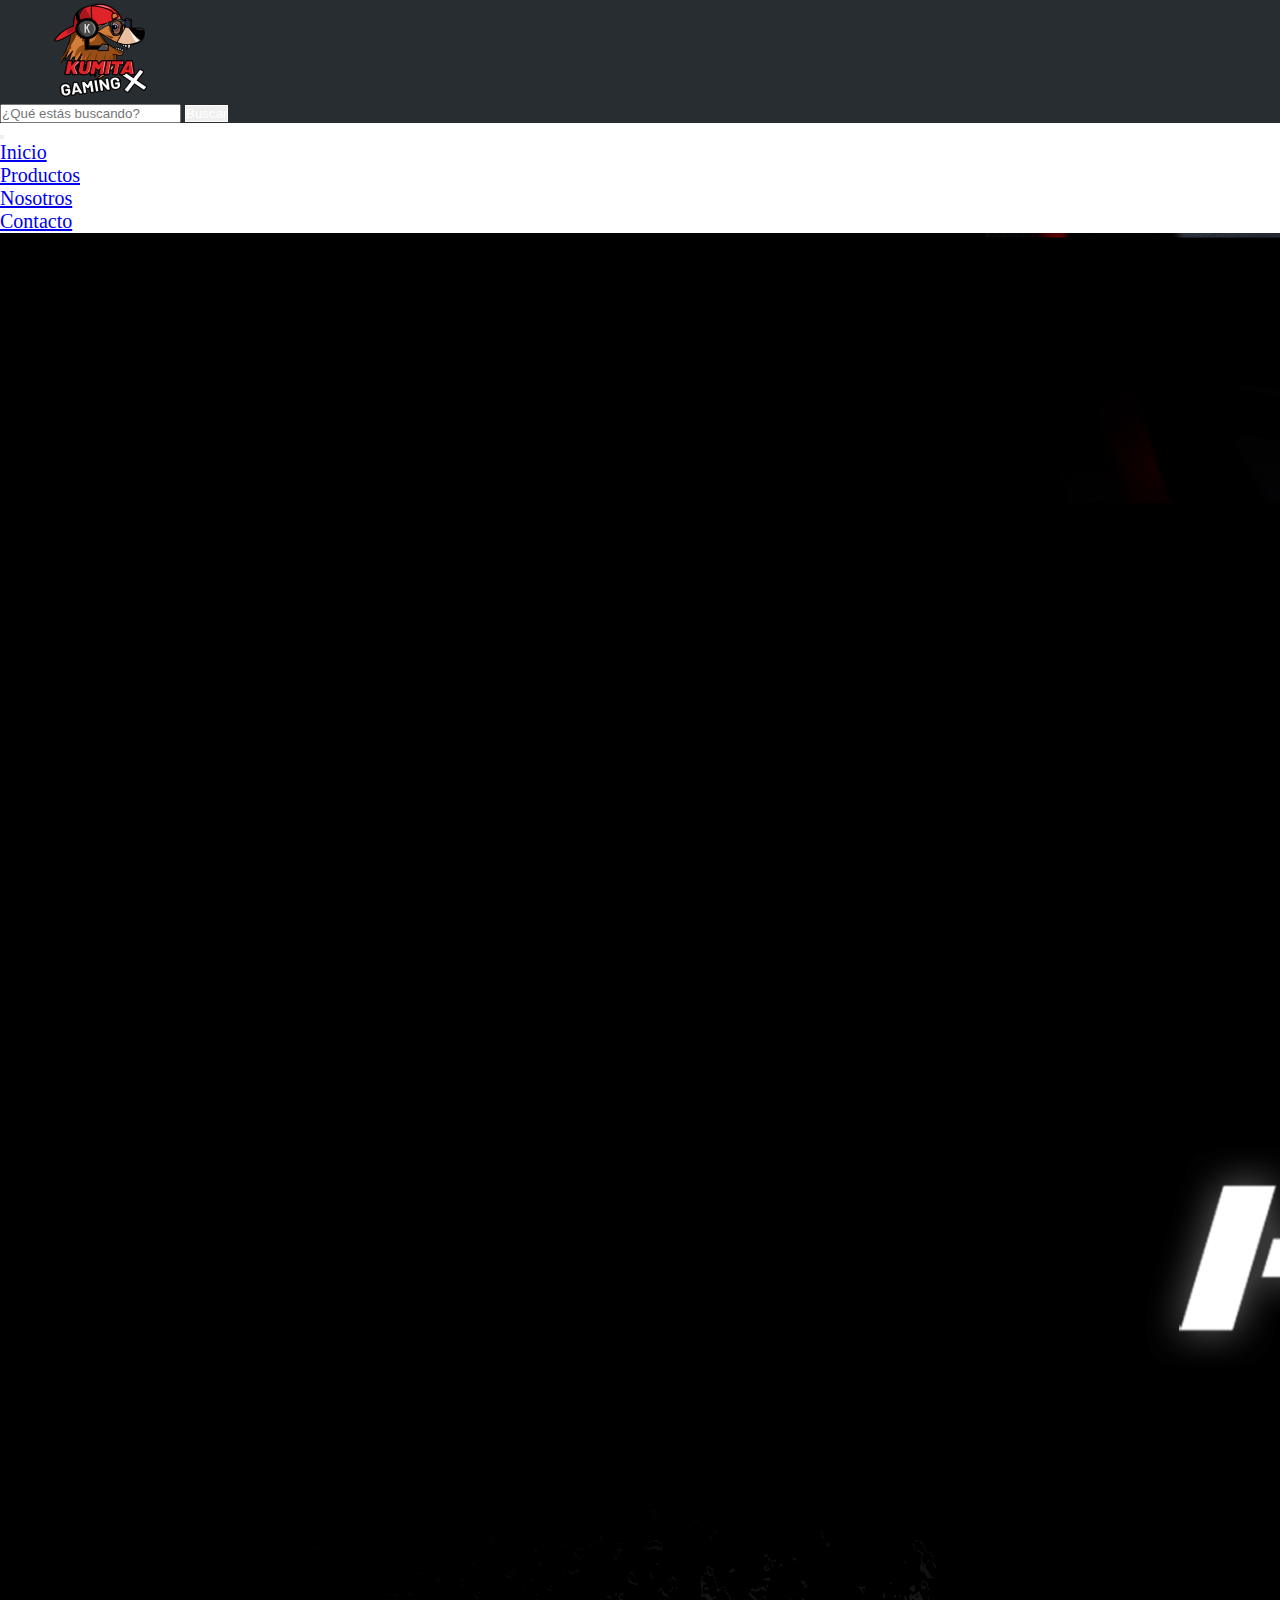
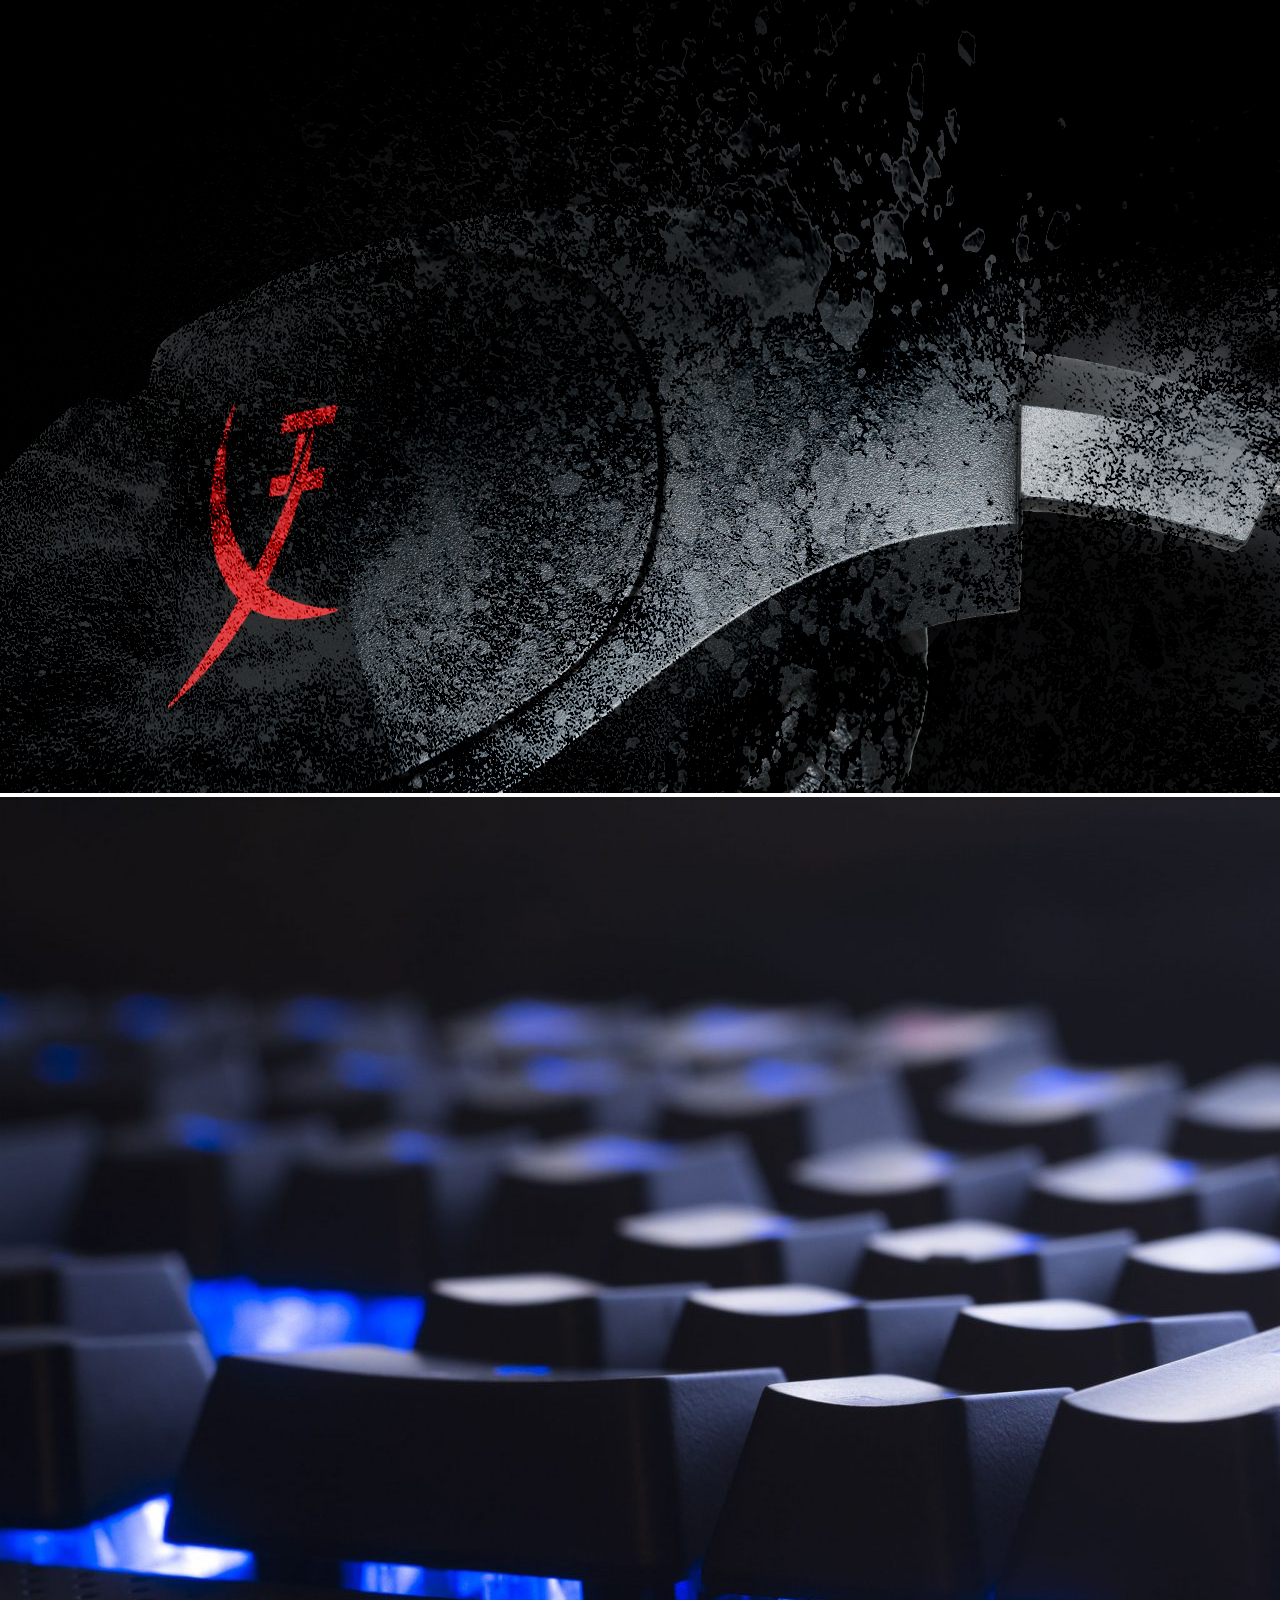
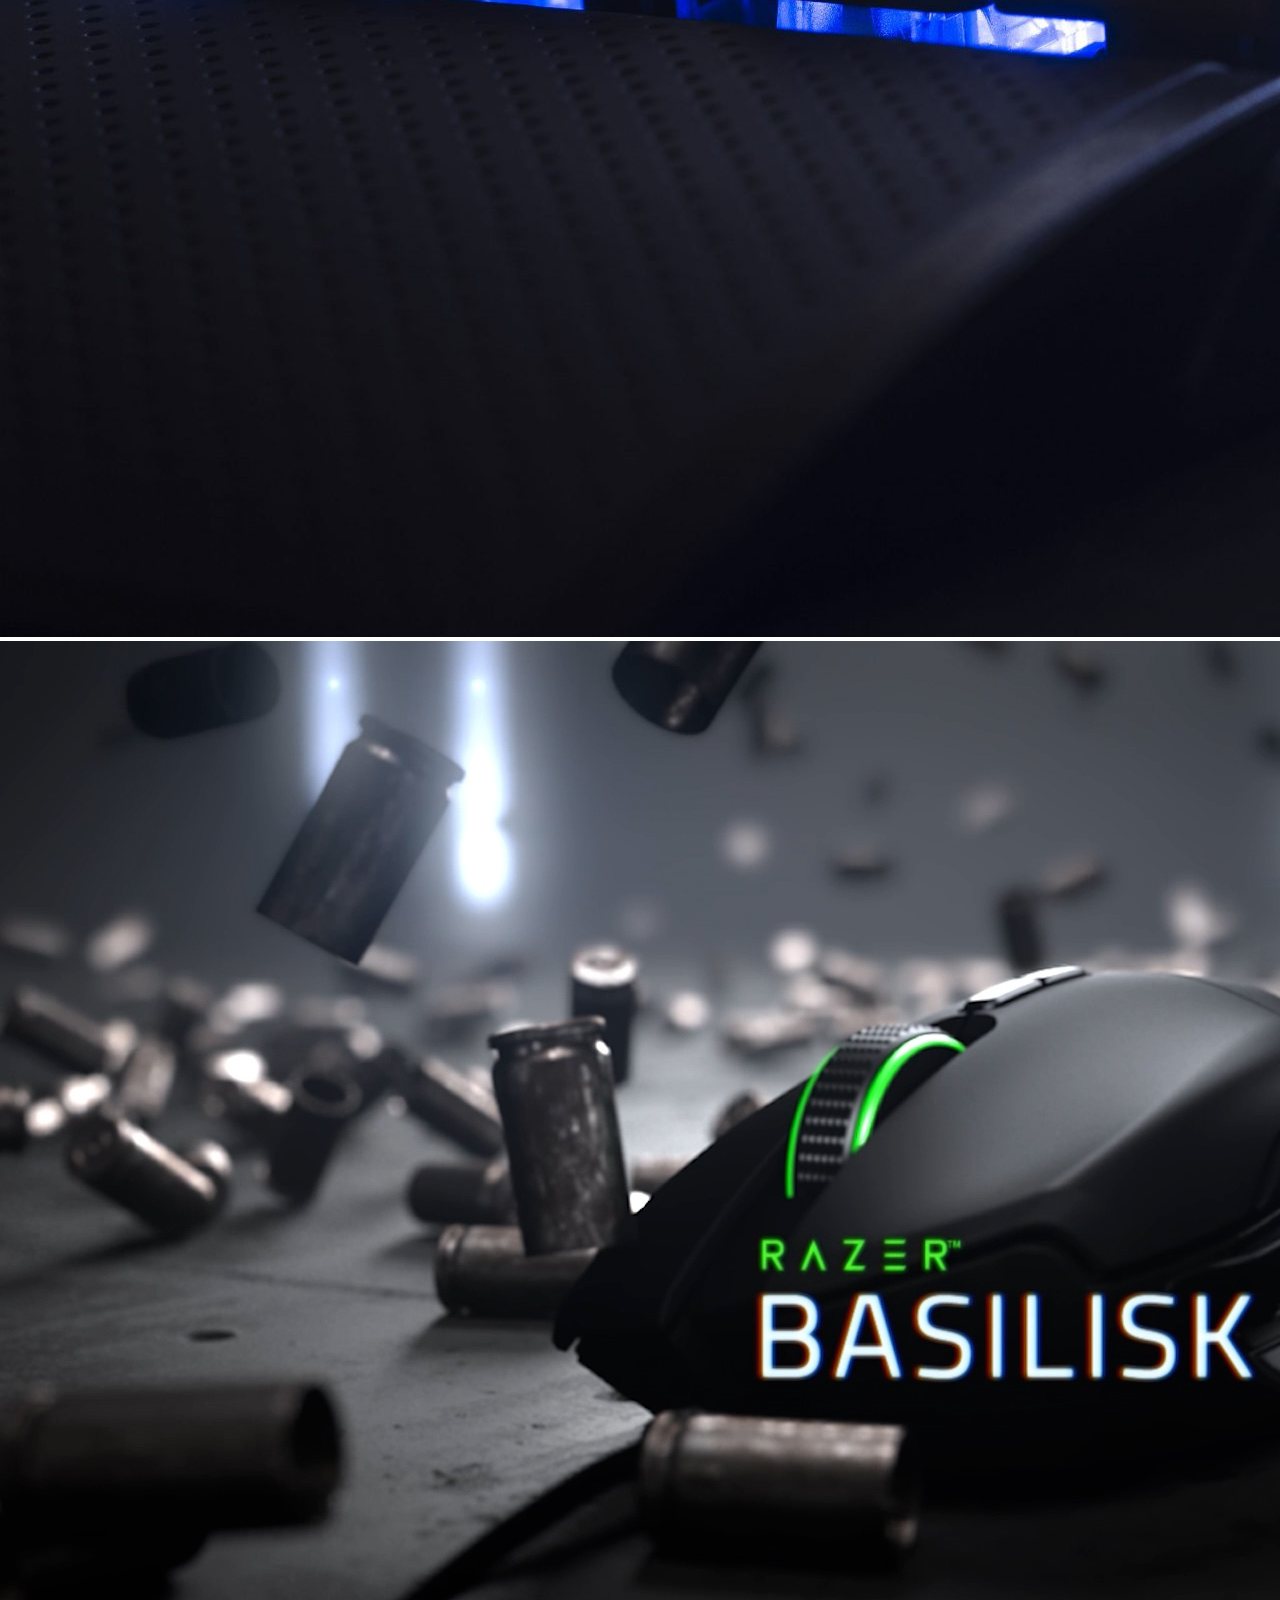
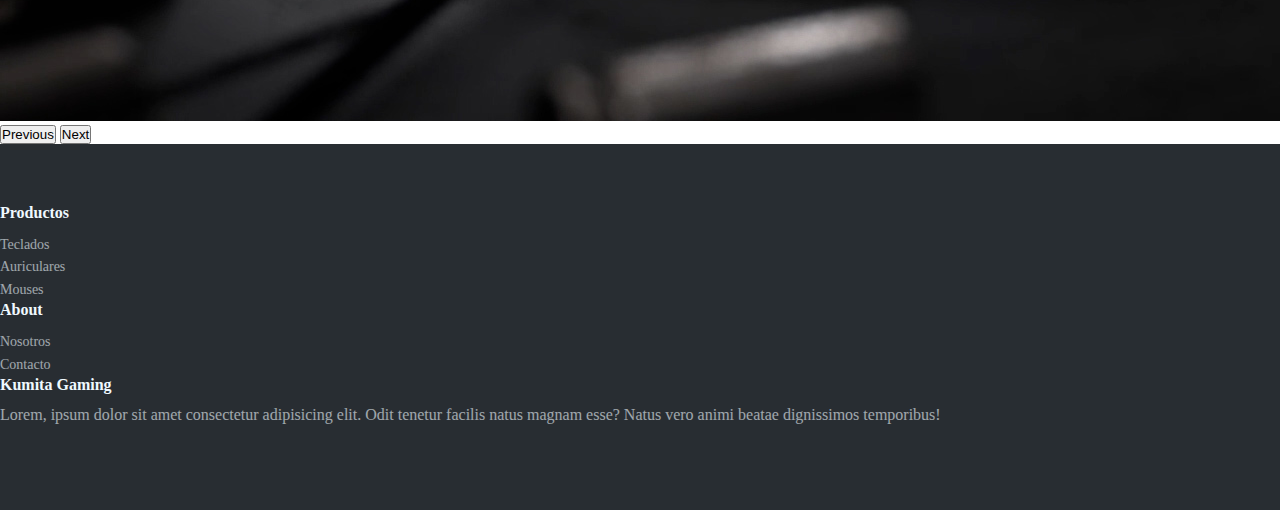
<file: index.html>
<!DOCTYPE html>
<html lang="en">
<head>
    <meta charset="UTF-8">
    <meta http-equiv="X-UA-Compatible" content="IE=edge">
    <meta name="viewport" content="width=device-width, initial-scale=1.0">
    <link href="https://cdn.jsdelivr.net/npm/bootstrap@5.1.3/dist/css/bootstrap.min.css" rel="stylesheet" integrity="sha384-1BmE4kWBq78iYhFldvKuhfTAU6auU8tT94WrHftjDbrCEXSU1oBoqyl2QvZ6jIW3" crossorigin="anonymous">
    <link rel="stylesheet" href="./css/style.css">
    <title>Kumita Gaming 🎮</title>

</head>
<body>
<header class="header">
    <nav class="navbar navbar-light gris">
        <div class="container-fluid">
            <a href="index.html">
                <img src="img/logo.png" width="100px" height="100px" alt="logo">
            </a>
          <form class="d-flex">
            <input class="form-control me-2" type="search" placeholder="¿Qué estás buscando?" aria-label="Buscar">
            <button class="btn recuadro" type="submit">Buscar</button>
          </form>
        </div>
      </nav>
      <nav class="navbar navbar-expand-lg navbar-light bg-light">
            <button class="navbar-toggler" type="button" data-bs-toggle="collapse" data-bs-target="#navbarNav" aria-controls="navbarNav" aria-expanded="false" aria-label="Toggle navigation">
            <span class="navbar-toggler-icon"></span>
            </button>
            <div class="container-fluid">
            <div class="collapse navbar-collapse centrado" id="navbarNav">
            <ul class="navbar-nav">
              <li class="nav-item ">
                <a class="nav-link" aria-current="page" onmouseover = "this.style.color = 'white'" onmouseout  = "this.style.color = '#282d32'" href="index.html">Inicio</a>
              <li class="nav-item">
            <a class="nav-link" aria-current="page"  onmouseover = "this.style.color = 'white'" onmouseout  = "this.style.color = '#282d32'"  href="productos.html">Productos</a>
          </li>
          <li class="nav-item">
            <a class="nav-link"  onmouseover = "this.style.color = 'white'" onmouseout  = "this.style.color = '#282d32'"  href="nosotros.html">Nosotros</a>
          </li>
          <li class="nav-item">
            <a class="nav-link"  onmouseover = "this.style.color = 'white'" onmouseout  = "this.style.color = '#282d32'"  href="contacto.html">Contacto</a>
          </li>
        </ul>
          </div>
        </div>

      </nav>
</header>
<main class="contenedor">
    <div id="carouselExampleInterval" class="carousel slide" data-bs-ride="carousel">
        <div class="carousel-inner">
          <div class="carousel-item active" data-bs-interval="10000">
            <img src="./img/hypex.jpg" class="d-block w-100" alt="hypex">
          </div>
          <div class="carousel-item" data-bs-interval="2000">
            <img src="./img/pc master.jpg" class="d-block w-100" alt="pc master">
          </div>
          <div class="carousel-item">
            <img src="./img/razer.jpg" class="d-block w-100" alt="razer">
          </div>
        </div>
        <button class="carousel-control-prev" type="button" data-bs-target="#carouselExampleInterval" data-bs-slide="prev">
          <span class="carousel-control-prev-icon" aria-hidden="true"></span>
          <span class="visually-hidden">Previous</span>
        </button>
        <button class="carousel-control-next" type="button" data-bs-target="#carouselExampleInterval" data-bs-slide="next">
          <span class="carousel-control-next-icon" aria-hidden="true"></span>
          <span class="visually-hidden">Next</span>
        </button>
      </div>
</main>
<div class="footer-dark">
  <footer>
      <div class="container">
          <div class="row">
              <div class="col-sm-6 col-md-3 item">
                  <h3>Productos</h3>
                  <ul>
                      <li><a href="#">Teclados</a></li>
                      <li><a href="#">Auriculares</a></li>
                      <li><a href="#">Mouses</a></li>
                  </ul>
              </div>
              <div class="col-sm-6 col-md-3 item">
                  <h3>About</h3>
                  <ul>
                    <li><a href="nosotros.html">Nosotros</a></li>
                    <li><a href="contacto.html">Contacto</a></li>
                </ul>
              </div>
              <div class="col-md-6 item text">
                  <h3>Kumita Gaming</h3>
                  <p>Lorem, ipsum dolor sit amet consectetur adipisicing elit. Odit tenetur facilis natus magnam esse? Natus vero animi beatae dignissimos temporibus!</p>
              </div>
          </div>
      </div>
  </footer>
</div>

    <script src="https://cdn.jsdelivr.net/npm/@popperjs/core@2.10.2/dist/umd/popper.min.js" integrity="sha384-7+zCNj/IqJ95wo16oMtfsKbZ9ccEh31eOz1HGyDuCQ6wgnyJNSYdrPa03rtR1zdB" crossorigin="anonymous"></script>
    <script src="https://cdn.jsdelivr.net/npm/bootstrap@5.1.3/dist/js/bootstrap.min.js" integrity="sha384-QJHtvGhmr9XOIpI6YVutG+2QOK9T+ZnN4kzFN1RtK3zEFEIsxhlmWl5/YESvpZ13" crossorigin="anonymous"></script>
</body>
</html>
</file>
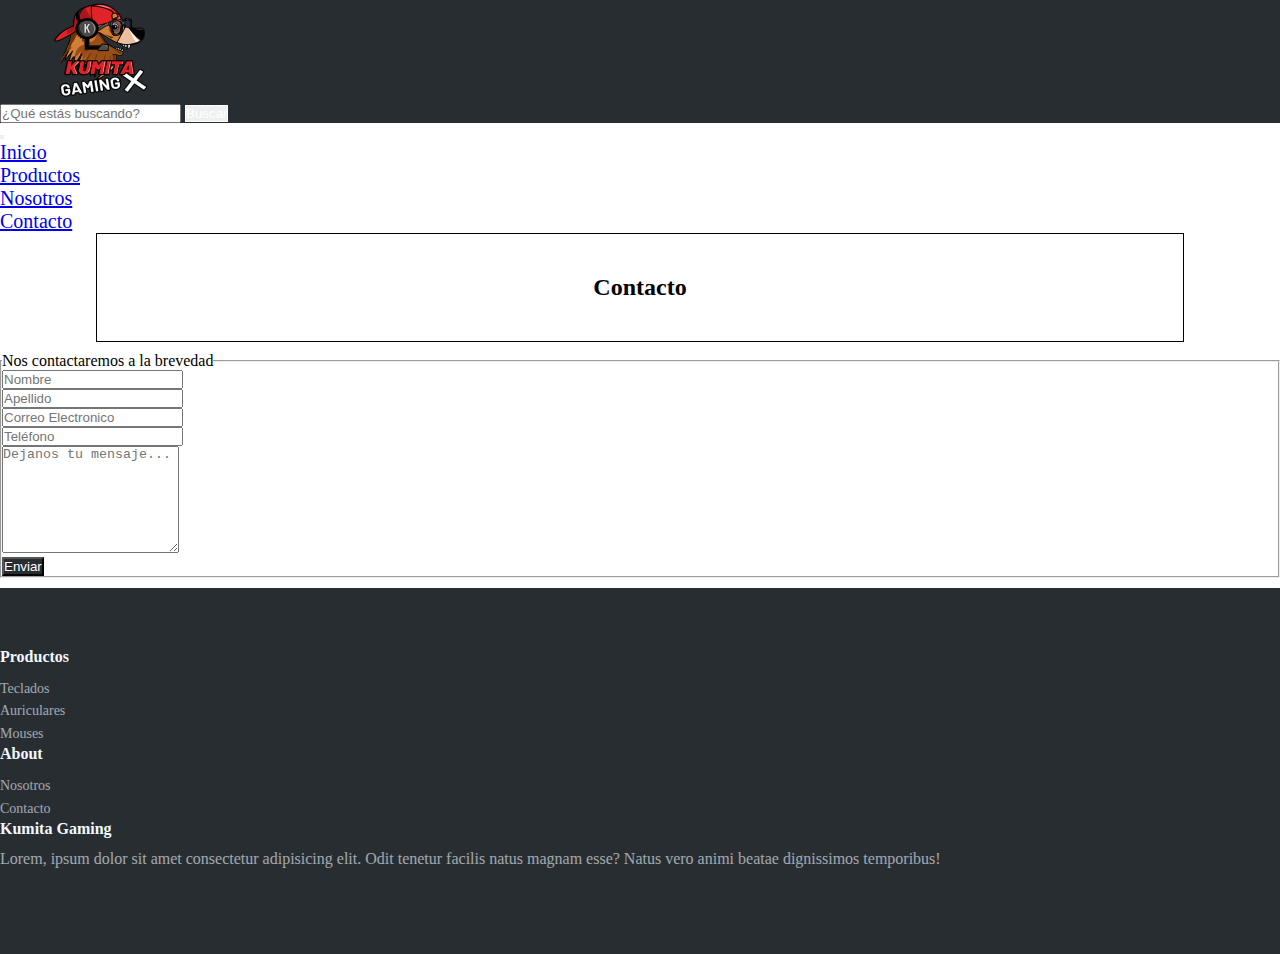
<file: contacto.html>
<!DOCTYPE html>
<html lang="en">
<head>
    <meta charset="UTF-8">
    <meta http-equiv="X-UA-Compatible" content="IE=edge">
    <meta name="viewport" content="width=device-width, initial-scale=1.0">
    <link href="https://cdn.jsdelivr.net/npm/bootstrap@5.1.3/dist/css/bootstrap.min.css" rel="stylesheet" integrity="sha384-1BmE4kWBq78iYhFldvKuhfTAU6auU8tT94WrHftjDbrCEXSU1oBoqyl2QvZ6jIW3" crossorigin="anonymous">
    <link rel="stylesheet" href="./css/style.css">
    <title>Kumita Gaming 🎮</title>

</head>
<body>
<header class="header">
  <nav class="navbar navbar-light gris">
    <div class="container-fluid">
        <a href="index.html">
            <img src="img/logo.png" width="100px" height="100px" alt="logo">
        </a>
      <form class="d-flex">
        <input class="form-control me-2" type="search" placeholder="¿Qué estás buscando?" aria-label="Buscar">
        <button class="btn recuadro" type="submit">Buscar</button>
      </form>
    </div>
  </nav>
  <nav class="navbar navbar-expand-lg navbar-light bg-light">
        <button class="navbar-toggler" type="button" data-bs-toggle="collapse" data-bs-target="#navbarNav" aria-controls="navbarNav" aria-expanded="false" aria-label="Toggle navigation">
        <span class="navbar-toggler-icon"></span>
        </button>
        <div class="container-fluid">
        <div class="collapse navbar-collapse centrado" id="navbarNav">
          <ul class="navbar-nav">
            <li class="nav-item">
              <a class="nav-link" aria-current="page" onmouseover = "this.style.color = 'white'" onmouseout  = "this.style.color = '#282d32'" href="index.html">Inicio</a>
            <li class="nav-item">
          <a class="nav-link" aria-current="page"  onmouseover = "this.style.color = 'white'" onmouseout  = "this.style.color = '#282d32'"  href="productos.html">Productos</a>
        </li>
        <li class="nav-item">
          <a class="nav-link"  onmouseover = "this.style.color = 'white'" onmouseout  = "this.style.color = '#282d32'"  href="nosotros.html">Nosotros</a>
        </li>
        <li class="nav-item">
          <a class="nav-link"  onmouseover = "this.style.color = 'white'" onmouseout  = "this.style.color = '#282d32'"  href="contacto.html">Contacto</a>
        </li>
      </ul>
      </div>
    </div>

  </nav>
</header>
<main>
  <section class="seccion">
    <h2>
        Contacto
    </h2>
  </section>
  <section class="form">
    <div class="container">
      <div class="row">
        <div class="col-md-12">
          <div class="well well-sm">
            <form class="form-horizontal" method="post">
              <fieldset>
                <legend class="text-center header">Nos contactaremos a la brevedad</legend>
                  <div class="form-group">
                     <span class="col-md-1 col-md-offset-2 text-center"><i class="fa fa-user bigicon"></i></span>
                        <div class="col-md-8">
                          <input id="fname" name="name" type="text" placeholder="Nombre" class="form-control">
                        </div>
                  </div>
                  <div class="form-group">
                    <span class="col-md-1 col-md-offset-2 text-center"><i class="fa fa-user bigicon"></i></span>
                      <div class="col-md-8">
                        <input id="lname" name="name" type="text" placeholder="Apellido" class="form-control">
                      </div>
                  </div>
                  <div class="form-group">
                    <span class="col-md-1 col-md-offset-2 text-center"><i class="fa fa-envelope-o bigicon"></i></span>
                      <div class="col-md-8">
                        <input id="email" name="email" type="email" placeholder="Correo Electronico " class="form-control">
                      </div>
                  </div>
                  <div class="form-group">
                    <span class="col-md-1 col-md-offset-2 text-center"><i class="fa fa-phone-square bigicon"></i></span>
                      <div class="col-md-8">
                        <input id="phone" name="phone" type="number" placeholder="Teléfono" class="form-control">
                      </div>
                  </div>
                  <div class="form-group">
                    <span class="col-md-1 col-md-offset-2 text-center"><i class="fa fa-pencil-square-o bigicon"></i></span>
                      <div class="col-md-8">
                        <textarea class="form-control" id="message" name="message" placeholder="Dejanos tu mensaje..." rows="7"></textarea>
                      </div>
                  </div>
                  <div class="form-group">
                    <div class="col-md-12 text-center">
                      <button type="submit" class="btn btn-lg boton">Enviar</button>
                    </div>
                  </div>
              </fieldset>
            </form>
          </div>
        </div>
    </div>
</div>
</section>
</main>
<div class="footer-dark">
    <footer>
        <div class="container">
            <div class="row">
                <div class="col-sm-6 col-md-3 item">
                    <h3>Productos</h3>
                    <ul>
                        <li><a href="#">Teclados</a></li>
                        <li><a href="#">Auriculares</a></li>
                        <li><a href="#">Mouses</a></li>
                    </ul>
                </div>
                <div class="col-sm-6 col-md-3 item">
                    <h3>About</h3>
                    <ul>
                      <li><a href="nosotros.html">Nosotros</a></li>
                      <li><a href="contacto.html">Contacto</a></li>
                  </ul>
                </div>
                <div class="col-md-6 item text">
                    <h3>Kumita Gaming</h3>
                    <p>Lorem, ipsum dolor sit amet consectetur adipisicing elit. Odit tenetur facilis natus magnam esse? Natus vero animi beatae dignissimos temporibus!</p>
                </div>
            </div>
        </div>
    </footer>
</div>

    <script src="https://cdn.jsdelivr.net/npm/@popperjs/core@2.10.2/dist/umd/popper.min.js" integrity="sha384-7+zCNj/IqJ95wo16oMtfsKbZ9ccEh31eOz1HGyDuCQ6wgnyJNSYdrPa03rtR1zdB" crossorigin="anonymous"></script>
    <script src="https://cdn.jsdelivr.net/npm/bootstrap@5.1.3/dist/js/bootstrap.min.js" integrity="sha384-QJHtvGhmr9XOIpI6YVutG+2QOK9T+ZnN4kzFN1RtK3zEFEIsxhlmWl5/YESvpZ13" crossorigin="anonymous"></script>
</body>
</html>
</file>
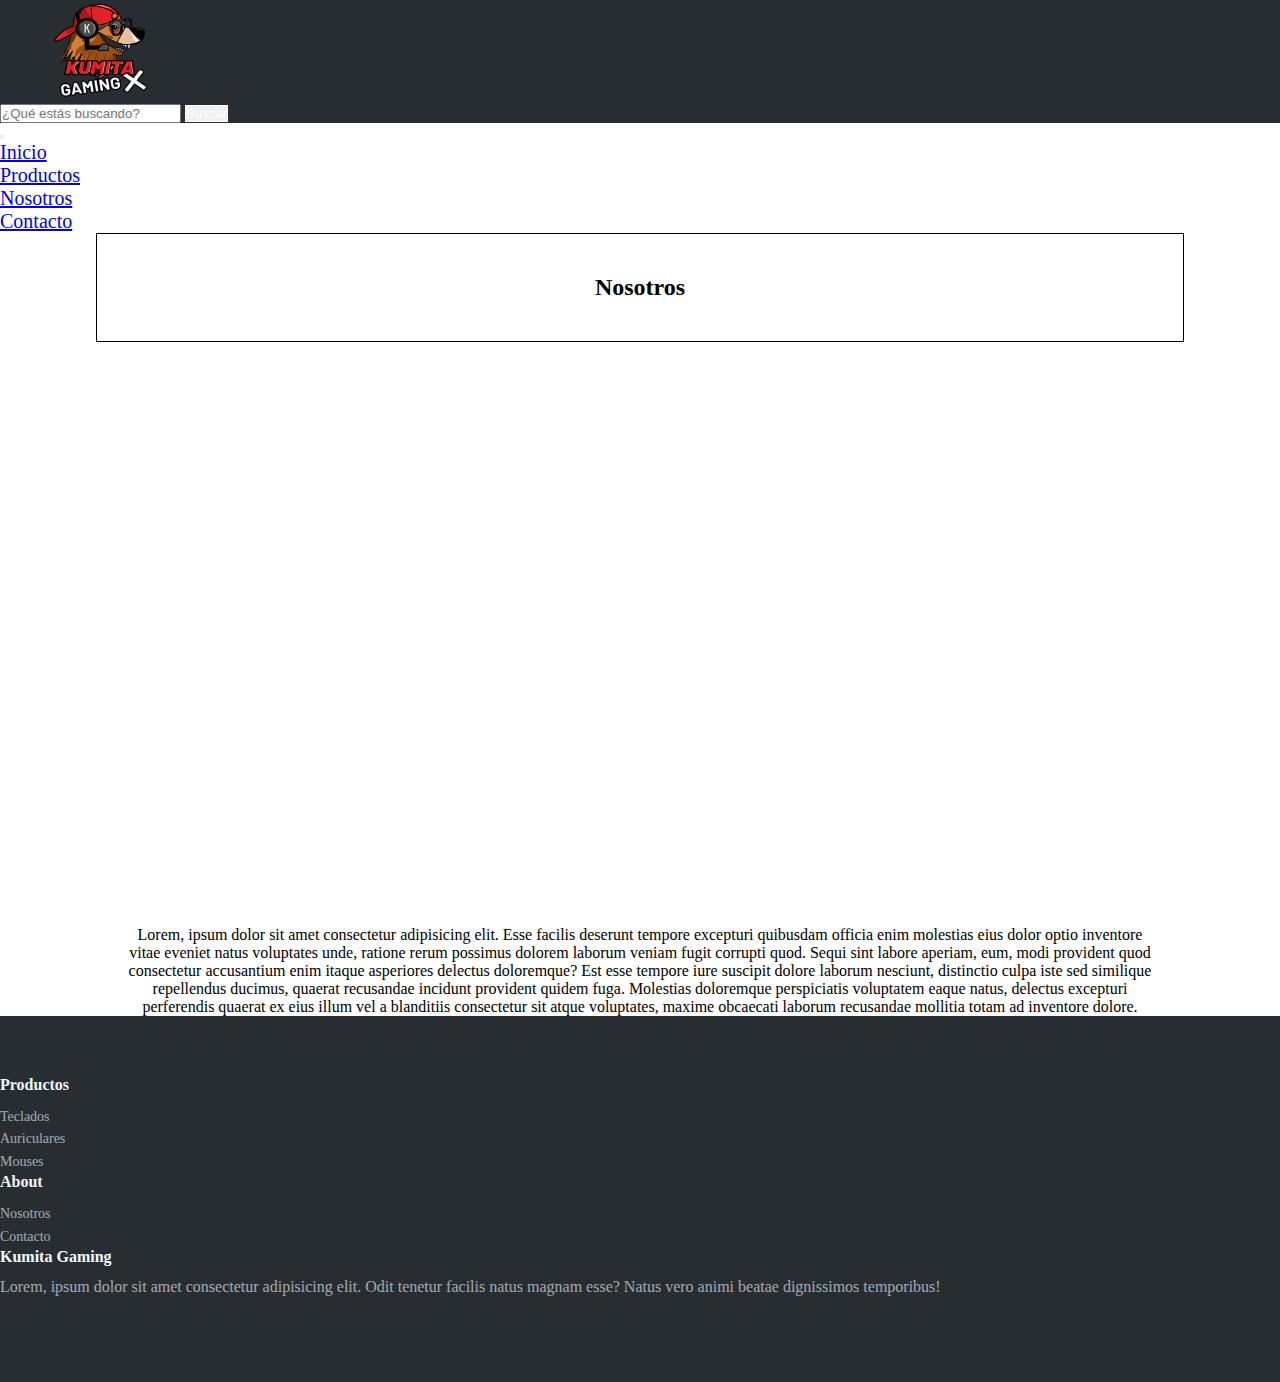
<file: nosotros.html>
<!DOCTYPE html>
<html lang="en">
<head>
    <meta charset="UTF-8">
    <meta http-equiv="X-UA-Compatible" content="IE=edge">
    <meta name="viewport" content="width=device-width, initial-scale=1.0">
    <link href="https://cdn.jsdelivr.net/npm/bootstrap@5.1.3/dist/css/bootstrap.min.css" rel="stylesheet" integrity="sha384-1BmE4kWBq78iYhFldvKuhfTAU6auU8tT94WrHftjDbrCEXSU1oBoqyl2QvZ6jIW3" crossorigin="anonymous">
    <link rel="stylesheet" href="./css/style.css">
    <title>Kumita Gaming 🎮</title>

</head>
<body>
<header class="header">
  <nav class="navbar navbar-light gris">
    <div class="container-fluid">
        <a href="index.html">
            <img src="img/logo.png" width="100px" height="100px" alt="logo">
        </a>
      <form class="d-flex">
        <input class="form-control me-2" type="search" placeholder="¿Qué estás buscando?" aria-label="Buscar">
        <button class="btn recuadro" type="submit">Buscar</button>
      </form>
    </div>
  </nav>
  <nav class="navbar navbar-expand-lg navbar-light bg-light">
        <button class="navbar-toggler" type="button" data-bs-toggle="collapse" data-bs-target="#navbarNav" aria-controls="navbarNav" aria-expanded="false" aria-label="Toggle navigation">
        <span class="navbar-toggler-icon"></span>
        </button>
        <div class="container-fluid">
        <div class="collapse navbar-collapse centrado" id="navbarNav">
          <ul class="navbar-nav">
            <li class="nav-item">
              <a class="nav-link" aria-current="page" onmouseover = "this.style.color = 'white'" onmouseout  = "this.style.color = '#282d32'" href="index.html">Inicio</a>
            <li class="nav-item">
          <a class="nav-link" aria-current="page"  onmouseover = "this.style.color = 'white'" onmouseout  = "this.style.color = '#282d32'"  href="productos.html">Productos</a>
        </li>
        <li class="nav-item">
          <a class="nav-link"  onmouseover = "this.style.color = 'white'" onmouseout  = "this.style.color = '#282d32'"  href="nosotros.html">Nosotros</a>
        </li>
        <li class="nav-item">
          <a class="nav-link"  onmouseover = "this.style.color = 'white'" onmouseout  = "this.style.color = '#282d32'"  href="contacto.html">Contacto</a>
        </li>
      </ul>
      </div>
    </div>

  </nav>
</header>
<main>
  <section class="seccion">
    <h2>
        Nosotros
    </h2>
</section>
  <section class="video">
    <iframe width="1000" height="500" src="https://www.youtube.com/embed/wvB9IiZ_0s8" title="YouTube video player" frameborder="0" allow="accelerometer; autoplay; clipboard-write; encrypted-media; gyroscope; picture-in-picture" allowfullscreen></iframe>
  </section>
  <section class="texto">
    <p>
      Lorem, ipsum dolor sit amet consectetur adipisicing elit. Esse facilis deserunt tempore excepturi quibusdam officia enim molestias eius dolor optio inventore vitae eveniet natus voluptates unde, ratione rerum possimus dolorem laborum veniam fugit corrupti quod. Sequi sint labore aperiam, eum, modi provident quod consectetur accusantium enim itaque asperiores delectus doloremque? Est esse tempore iure suscipit dolore laborum nesciunt, distinctio culpa iste sed similique repellendus ducimus, quaerat recusandae incidunt provident quidem fuga. Molestias doloremque perspiciatis voluptatem eaque natus, delectus excepturi perferendis quaerat ex eius illum vel a blanditiis consectetur sit atque voluptates, maxime obcaecati laborum recusandae mollitia totam ad inventore dolore.
    </p>
  </section>
</main>
<div class="footer-dark">
    <footer>
        <div class="container">
            <div class="row">
                <div class="col-sm-6 col-md-3 item">
                    <h3>Productos</h3>
                    <ul>
                        <li><a href="#">Teclados</a></li>
                        <li><a href="#">Auriculares</a></li>
                        <li><a href="#">Mouses</a></li>
                    </ul>
                </div>
                <div class="col-sm-6 col-md-3 item">
                    <h3>About</h3>
                    <ul>
                      <li><a href="nosotros.html">Nosotros</a></li>
                      <li><a href="contacto.html">Contacto</a></li>
                  </ul>
                </div>
                <div class="col-md-6 item text">
                    <h3>Kumita Gaming</h3>
                    <p>Lorem, ipsum dolor sit amet consectetur adipisicing elit. Odit tenetur facilis natus magnam esse? Natus vero animi beatae dignissimos temporibus!</p>
                </div>
            </div>
        </div>
    </footer>
</div>

    <script src="https://cdn.jsdelivr.net/npm/@popperjs/core@2.10.2/dist/umd/popper.min.js" integrity="sha384-7+zCNj/IqJ95wo16oMtfsKbZ9ccEh31eOz1HGyDuCQ6wgnyJNSYdrPa03rtR1zdB" crossorigin="anonymous"></script>
    <script src="https://cdn.jsdelivr.net/npm/bootstrap@5.1.3/dist/js/bootstrap.min.js" integrity="sha384-QJHtvGhmr9XOIpI6YVutG+2QOK9T+ZnN4kzFN1RtK3zEFEIsxhlmWl5/YESvpZ13" crossorigin="anonymous"></script>
</body>
</html>
</file>
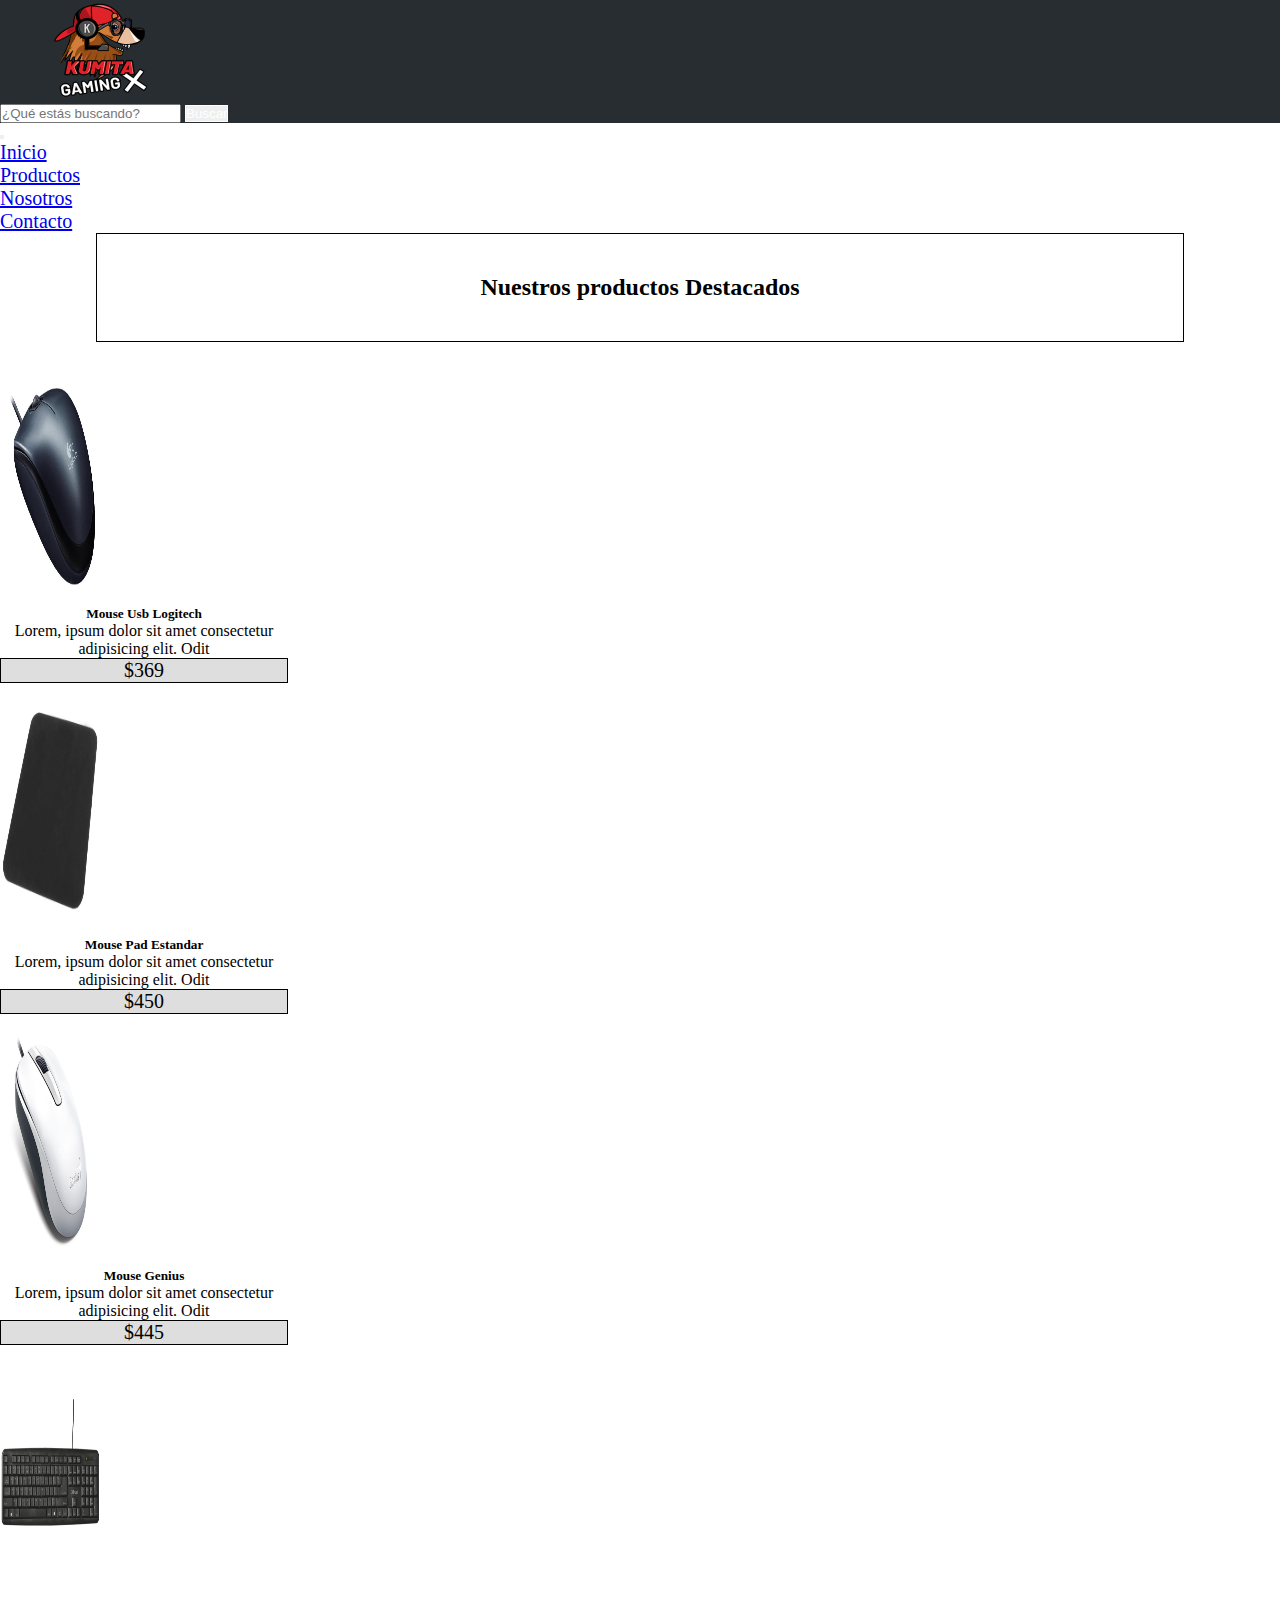
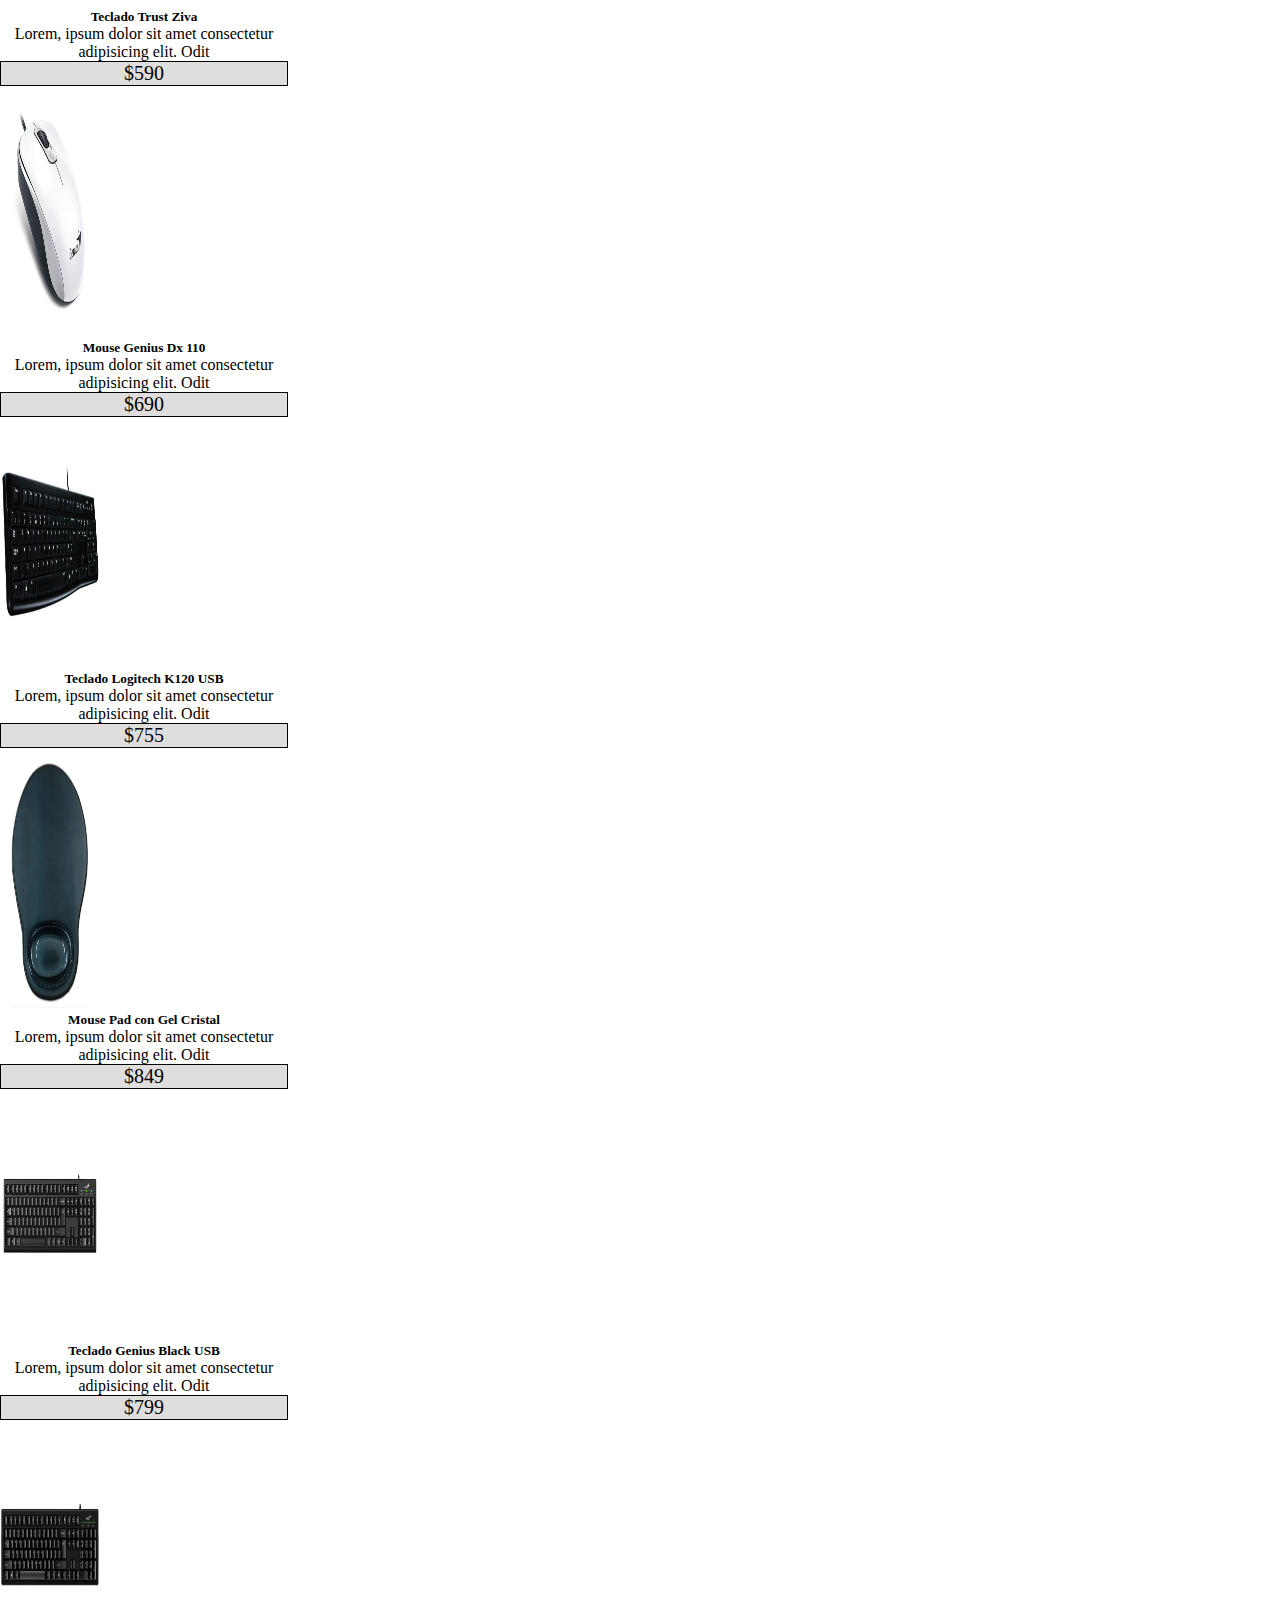
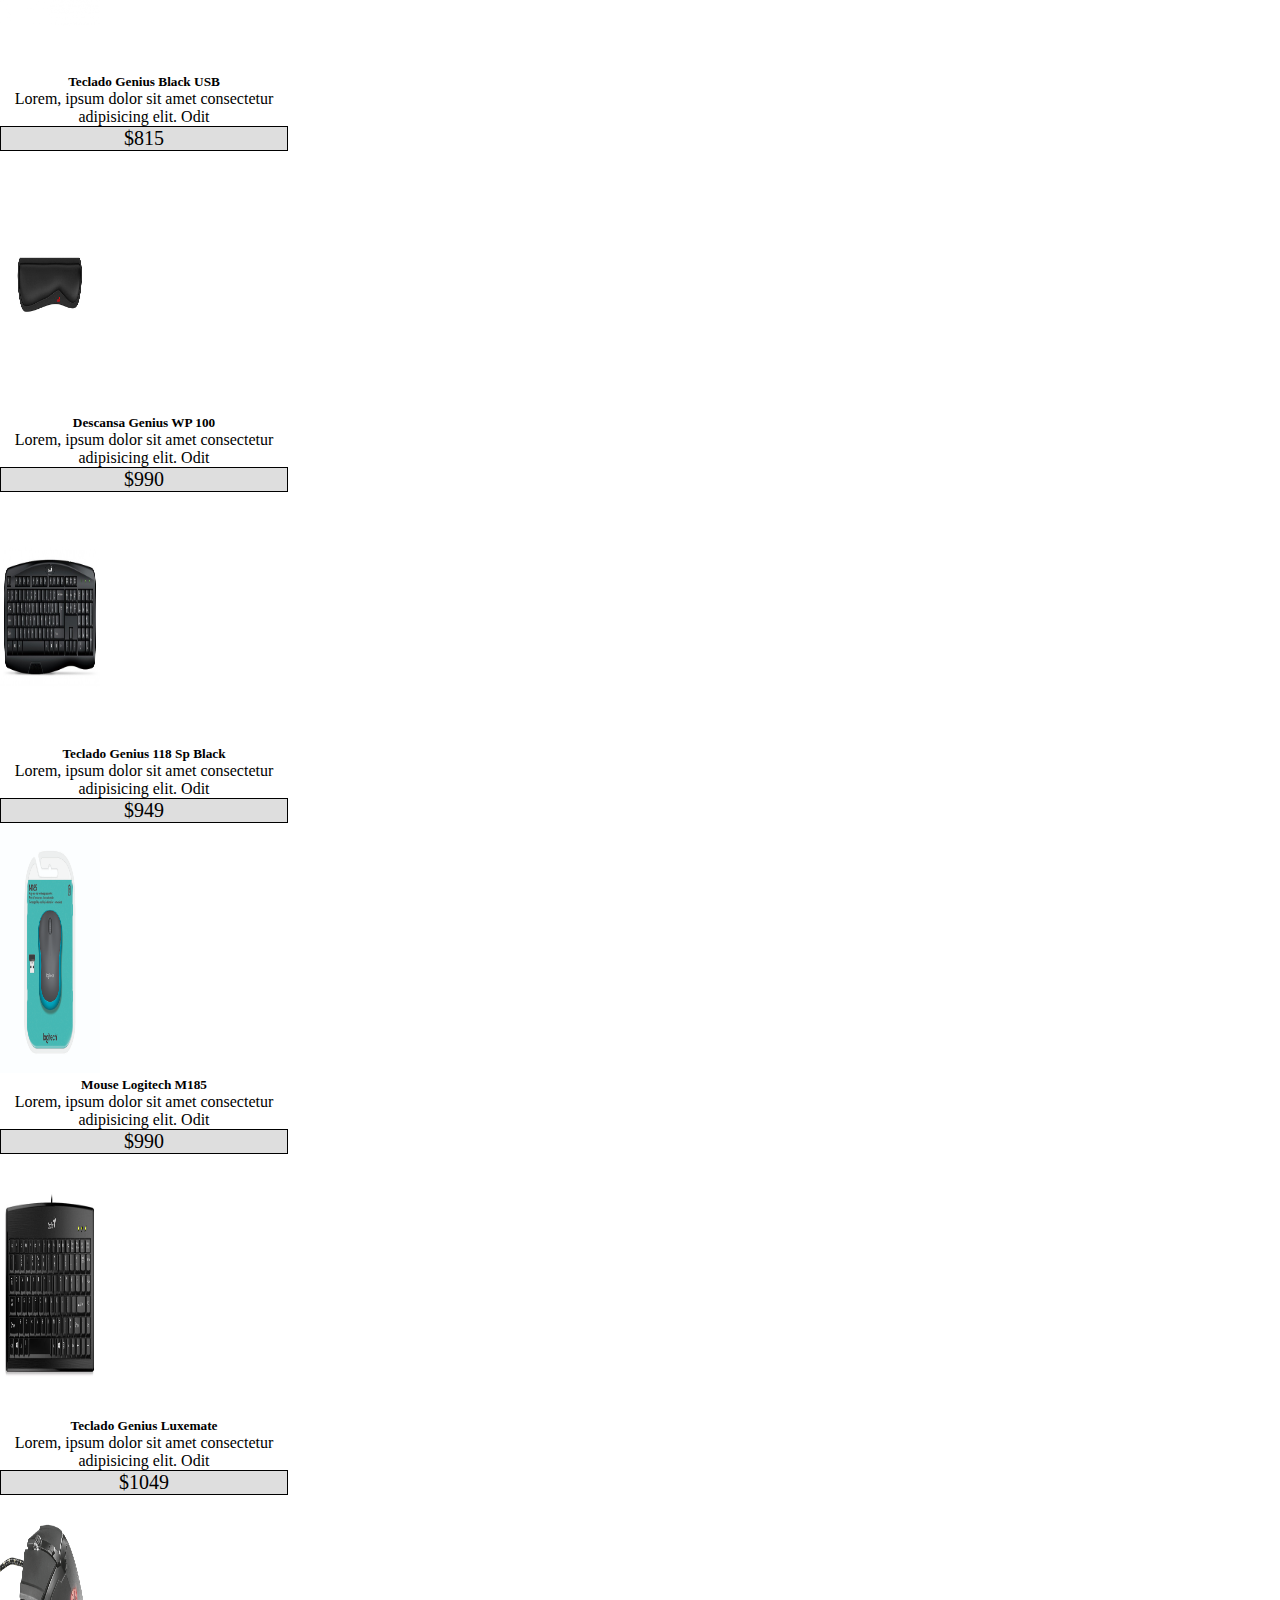
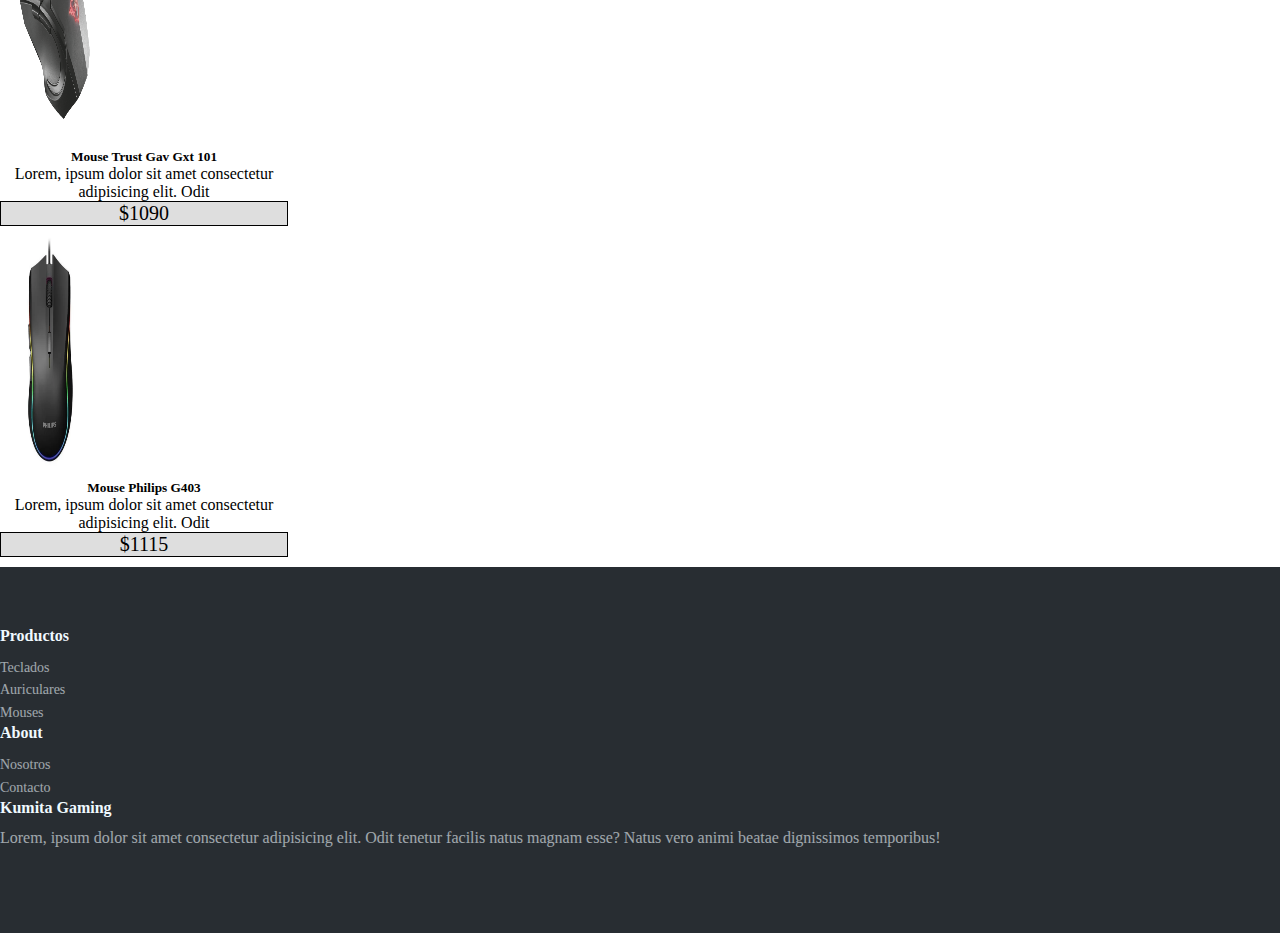
<file: productos.html>
<!DOCTYPE html>
<html lang="en">
<head>
    <meta charset="UTF-8">
    <meta http-equiv="X-UA-Compatible" content="IE=edge">
    <meta name="viewport" content="width=device-width, initial-scale=1.0">
    <link href="https://cdn.jsdelivr.net/npm/bootstrap@5.1.3/dist/css/bootstrap.min.css" rel="stylesheet" integrity="sha384-1BmE4kWBq78iYhFldvKuhfTAU6auU8tT94WrHftjDbrCEXSU1oBoqyl2QvZ6jIW3" crossorigin="anonymous">
    <link rel="stylesheet" href="./css/style.css">
    <title>Kumita Gaming 🎮</title>

</head>
<body>
<header class="header">
  <nav class="navbar navbar-light gris">
    <div class="container-fluid">
        <a href="index.html">
            <img src="img/logo.png" width="100px" height="100px" alt="logo">
        </a>
      <form class="d-flex">
        <input class="form-control me-2" type="search" placeholder="¿Qué estás buscando?" aria-label="Buscar">
        <button class="btn recuadro" type="submit">Buscar</button>
      </form>
    </div>
  </nav>
  <nav class="navbar navbar-expand-lg navbar-light bg-light">
        <button class="navbar-toggler" type="button" data-bs-toggle="collapse" data-bs-target="#navbarNav" aria-controls="navbarNav" aria-expanded="false" aria-label="Toggle navigation">
        <span class="navbar-toggler-icon"></span>
        </button>
        <div class="container-fluid">
        <div class="collapse navbar-collapse centrado"  id="navbarNav">
            <ul class="navbar-nav">
              <li class="nav-item">
                <a class="nav-link" aria-current="page" onmouseover = "this.style.color = 'white'" onmouseout  = "this.style.color = '#282d32'" href="index.html">Inicio</a>
              <li class="nav-item">
            <a class="nav-link" aria-current="page"  onmouseover = "this.style.color = 'white'" onmouseout  = "this.style.color = '#282d32'"  href="productos.html">Productos</a>
          </li>
          <li class="nav-item">
            <a class="nav-link"  onmouseover = "this.style.color = 'white'" onmouseout  = "this.style.color = '#282d32'"  href="nosotros.html">Nosotros</a>
          </li>
          <li class="nav-item">
            <a class="nav-link"  onmouseover = "this.style.color = 'white'" onmouseout  = "this.style.color = '#282d32'"  href="contacto.html">Contacto</a>
          </li>
        </ul>
      </div>
    </div>

  </nav>
</header>
<main class="productos">
    <section class="seccion">
        <h2>
            Nuestros productos Destacados
        </h2>
    </section>
    <section class="container">
        <div class="row">
            <div class="col-sm-4">
                <div class="card" style="width: 18rem;">
                <img src="./img/1.jpg" width="100px" height="250px" class="card-img-top" alt="FOTO1">
                <div class="card-body">
                  <h5 class="card-title">Mouse Usb Logitech</h5>
                  <p class="card-text">Lorem, ipsum dolor sit amet consectetur adipisicing elit. Odit</p>
                  <p class="precio">$369</p>
                </div>
              </div>        
            </div>
            <div class="col-sm-4">
                <div class="card" style="width: 18rem;">
                    <img src="./img/2.jpg" width="100px" height="250px"  class="card-img-top" alt="FOTO2">
                    <div class="card-body">
                      <h5 class="card-title">Mouse Pad Estandar</h5>
                      <p class="card-text">Lorem, ipsum dolor sit amet consectetur adipisicing elit. Odit</p>
                      <p class="precio">$450</p>
                    </div>
                </div>   
            </div>
            <div class="col-sm-4">
                <div class="card" style="width: 18rem;">
                    <img src="./img/3.jpg" width="100px" height="250px"  class="card-img-top" alt="FOTO3">
                    <div class="card-body">
                      <h5 class="card-title">Mouse Genius</h5>
                      <p class="card-text">Lorem, ipsum dolor sit amet consectetur adipisicing elit. Odit</p>
                      <p class="precio">$445</p>
                    </div>
                </div>   
            </div>
          </div>
          
          <div class="row">
            <div class="col-sm-4">
                <div class="card" style="width: 18rem;">
                    <img src="./img/4.png" width="100px" height="250px" class="card-img-top" alt="FOTO4">
                    <div class="card-body">
                      <h5 class="card-title">Teclado Trust Ziva</h5>
                      <p class="card-text">Lorem, ipsum dolor sit amet consectetur adipisicing elit. Odit</p>
                      <p class="precio">$590</p>
                    </div>
                </div>   
            </div>
            <div class="col-sm-4">
                <div class="card" style="width: 18rem;">
                    <img src="./img/5.jpg" width="100px" height="250px" class="card-img-top" alt="FOTO5">
                    <div class="card-body">
                      <h5 class="card-title">Mouse Genius Dx 110</h5>
                      <p class="card-text">Lorem, ipsum dolor sit amet consectetur adipisicing elit. Odit</p>
                      <p class="precio">$690</p>
                    </div>
                </div>   
            </div>
            <div class="col-sm-4">
                <div class="card" style="width: 18rem;">
                    <img src="./img/6.jpg" width="100px" height="250px" class="card-img-top" alt="FOTO6">
                    <div class="card-body">
                      <h5 class="card-title">Teclado Logitech K120 USB</h5>
                      <p class="card-text">Lorem, ipsum dolor sit amet consectetur adipisicing elit. Odit</p>
                      <p class="precio">$755</p>
                    </div>
                </div>   
            </div>
          </div>
          
          <div class="row">
            <div class="col-md-4">
                <div class="card" style="width: 18rem;">
                    <img src="./img/7.jpg" width="100px" height="250px" class="card-img-top" alt="FOTO7">
                    <div class="card-body">
                      <h5 class="card-title">Mouse Pad con Gel Cristal</h5>
                      <p class="card-text">Lorem, ipsum dolor sit amet consectetur adipisicing elit. Odit</p>
                      <p class="precio">$849</p>
                    </div>
                </div>   
            </div>
            <div class="col-md-4">
                <div class="card" style="width: 18rem;">
                    <img src="./img/8.jpg" width="100px" height="250px" class="card-img-top" alt="FOTO8">
                    <div class="card-body">
                      <h5 class="card-title">Teclado Genius Black USB</h5>
                      <p class="card-text">Lorem, ipsum dolor sit amet consectetur adipisicing elit. Odit</p>
                      <p class="precio">$799</p>
                    </div>
                </div>   
            </div>
            <div class="col-md-4">
                <div class="card" style="width: 18rem;">
                    <img src="./img/9.jpg" width="100px" height="250px" class="card-img-top" alt="FOTO9">
                    <div class="card-body">
                      <h5 class="card-title">Teclado Genius Black USB</h5>
                      <p class="card-text">Lorem, ipsum dolor sit amet consectetur adipisicing elit. Odit</p>
                      <p class="precio">$815</p>
                    </div>
                </div>   
            </div>
          </div>
          
          <div class="row">
            <div class="col-lg-4">
                <div class="card" style="width: 18rem;">
                    <img src="./img/10.jpg" width="100px" height="250px" class="card-img-top" alt="FOTO10">
                    <div class="card-body">
                      <h5 class="card-title">Descansa Genius WP 100</h5>
                      <p class="card-text">Lorem, ipsum dolor sit amet consectetur adipisicing elit. Odit</p>
                      <p class="precio">$990</p>
                    </div>
                </div>   
            </div>
            <div class="col-lg-4">
                <div class="card" style="width: 18rem;">
                    <img src="./img/11.jpg" width="100px" height="250px" class="card-img-top" alt="FOTO11">
                    <div class="card-body">
                      <h5 class="card-title">Teclado Genius 118 Sp Black</h5>
                      <p class="card-text">Lorem, ipsum dolor sit amet consectetur adipisicing elit. Odit</p>
                      <p class="precio">$949</p>
                    </div>
                </div>   
            </div>
            <div class="col-lg-4">
                <div class="card" style="width: 18rem;">
                    <img src="./img/12.jpg" width="100px" height="250px" class="card-img-top" alt="FOTO12">
                    <div class="card-body">
                      <h5 class="card-title">Mouse Logitech M185</h5>
                      <p class="card-text">Lorem, ipsum dolor sit amet consectetur adipisicing elit. Odit</p>
                      <p class="precio">$990</p>
                    </div>
                </div>   
            </div>
          </div>
          
          <div class="row">
            <div class="col-xl-4">
                <div class="card" style="width: 18rem;">
                    <img src="./img/13.jpg" width="100px" height="250px" class="card-img-top" alt="FOTO13">
                    <div class="card-body">
                      <h5 class="card-title">Teclado Genius Luxemate</h5>
                      <p class="card-text">Lorem, ipsum dolor sit amet consectetur adipisicing elit. Odit</p>
                      <p class="precio">$1049</p>
                    </div>
                </div>   
            </div>
            <div class="col-xl-4">
                <div class="card" style="width: 18rem;">
                    <img src="./img/14.png" width="100px" height="250px" class="card-img-top" alt="FOTO14">
                    <div class="card-body">
                      <h5 class="card-title">Mouse Trust Gav Gxt 101</h5>
                      <p class="card-text">Lorem, ipsum dolor sit amet consectetur adipisicing elit. Odit</p>
                      <p class="precio">$1090</p>
                    </div>
                </div>   
            </div>
            <div class="col-xl-4">
                <div class="card" style="width: 18rem;">
                    <img src="./img/15.png" width="100px" height="250px" class="card-img-top" alt="FOTO15">
                    <div class="card-body">
                      <h5 class="card-title">Mouse Philips G403</h5>
                      <p class="card-text">Lorem, ipsum dolor sit amet consectetur adipisicing elit. Odit</p>
                      <p class="precio">$1115</p>
                    </div>
                </div>   
            </div>
          </div>
    </section>
</main>
<div class="footer-dark">
    <footer>
        <div class="container">
            <div class="row">
                <div class="col-sm-6 col-md-3 item">
                    <h3>Productos</h3>
                    <ul>
                        <li><a href="#">Teclados</a></li>
                        <li><a href="#">Auriculares</a></li>
                        <li><a href="#">Mouses</a></li>
                    </ul>
                </div>
                <div class="col-sm-6 col-md-3 item">
                    <h3>About</h3>
                    <ul>
                        <li><a href="nosotros.html">Nosotros</a></li>
                        <li><a href="contacto.html">Contacto</a></li>
                    </ul>
                </div>
                <div class="col-md-6 item text">
                    <h3>Kumita Gaming</h3>
                    <p>Lorem, ipsum dolor sit amet consectetur adipisicing elit. Odit tenetur facilis natus magnam esse? Natus vero animi beatae dignissimos temporibus!</p>
                </div>
            </div>
        </div>
    </footer>
</div>

    <script src="https://cdn.jsdelivr.net/npm/@popperjs/core@2.10.2/dist/umd/popper.min.js" integrity="sha384-7+zCNj/IqJ95wo16oMtfsKbZ9ccEh31eOz1HGyDuCQ6wgnyJNSYdrPa03rtR1zdB" crossorigin="anonymous"></script>
    <script src="https://cdn.jsdelivr.net/npm/bootstrap@5.1.3/dist/js/bootstrap.min.js" integrity="sha384-QJHtvGhmr9XOIpI6YVutG+2QOK9T+ZnN4kzFN1RtK3zEFEIsxhlmWl5/YESvpZ13" crossorigin="anonymous"></script>
</body>
</html>
</file>
<file: css/style.css>
*{
    padding: 0;
    margin: 0;
    box-sizing: border-box;
}
.negro{
  color: black !important;
}
body{
    background-color: white;
    width: 100%;
}
/* HEADER */
.gris{
    background-color: #282d32;
}
.container-fluid img{
    margin-left: 50px;
}

.recuadro{
    border: white 1px solid;
    color: white;
}

.nav-link{
  padding: 0;
  margin-bottom: 1rem;
  margin-top: 1rem;
  font-size: 20px;
}
.nav-link:hover{
  animation-name: transi;
  animation-duration: 0.5s;
  animation-timing-function: ease-in-out;
  background-color: #282d32;  
}

@keyframes transi{
  0% { width: 0%;
    background-color: white;}
  25%{ width: 1%;}
  50%{ width: 50%;
    background-color: #282d32;}
  75%{ width: 75%;
    background-color:#282d32;}
  100%{ width: 100%;
    background-color:#282d32;}
}

.recuadro:hover{
    background-color: white;
    color: black;
}
.container-fluid{
    width: 100%;
}
.centrado{
    justify-content: center;
}
/* HEADER */ 

/* FOOTER */
.footer-dark {
    padding:50px 0;
    color:#f0f9ff;
    background-color:#282d32;
  }
  
  .footer-dark h3 {
    margin-top:0;
    margin-bottom:12px;
    font-weight:bold;
    font-size:16px;
  }
  
  .footer-dark ul {
    padding:0;
    list-style:none;
    line-height:1.6;
    font-size:14px;
    margin-bottom:0;
  }
  
  .footer-dark ul a {
    color:inherit;
    text-decoration:none;
    opacity:0.6;
  }
  
  .footer-dark ul a:hover {
    opacity:0.8;
  }
  
  @media (max-width:767px) {
    .footer-dark .item:not(.social) {
      text-align:center;
      padding-bottom:20px;
    }
  }
  
  .footer-dark .item.text {
    margin-bottom:36px;
  }
  
  @media (max-width:767px) {
    .footer-dark .item.text {
      margin-bottom:0;
    }
  }
  
  .footer-dark .item.text p {
    opacity:0.6;
    margin-bottom:0;
  }
  
  .footer-dark .item.social {
    text-align:center;
  }
  
  @media (max-width:991px) {
    .footer-dark .item.social {
      text-align:center;
      margin-top:20px;
    }
  }
  
  .footer-dark .item.social > a {
    font-size:20px;
    width:36px;
    height:36px;
    line-height:36px;
    display:inline-block;
    text-align:center;
    border-radius:50%;
    box-shadow:0 0 0 1px rgba(255,255,255,0.4);
    margin:0 8px;
    color:#fff;
    opacity:0.75;
  }
  
  .footer-dark .item.social > a:hover {
    opacity:0.9;
  }
  
  .footer-dark .copyright {
    text-align:center;
    padding-top:24px;
    opacity:0.3;
    font-size:13px;
    margin-bottom:0;
  }

/* FOOTER */

/* PRODUCTOS */

.seccion{
    width: 85%;
    padding: 40px;
    text-align: center;
    margin: 0 auto;
    border: black 1px solid;
}

.precio{
    background-color: rgba(128, 128, 128, 0.26);
    border: black 1px solid;
    font-size: 20px;
    text-align: center;
    color: black;
}
.card-title{
    text-align: center;
}
.card-text{
    text-align: center;
}

.row{
    margin: 10px auto;
}
.card:hover{
  transition: 1s;
  transform: scale(1.025,1.025);
  border: #282d32 solid 2px;
}

/* PRODUCTOS */

/* NOSOTROS */

.video{
    width: 85%;
    padding: 40px;
    text-align: center;
    margin: 0 auto;
}

.texto{
    width: 80% ;
    margin: 0 auto;
    text-align: center;
}

/* NOSOTROS */

/* CONTACTO */

.boton{
  background-color: #282d32;
  color: white;
}
</file>
